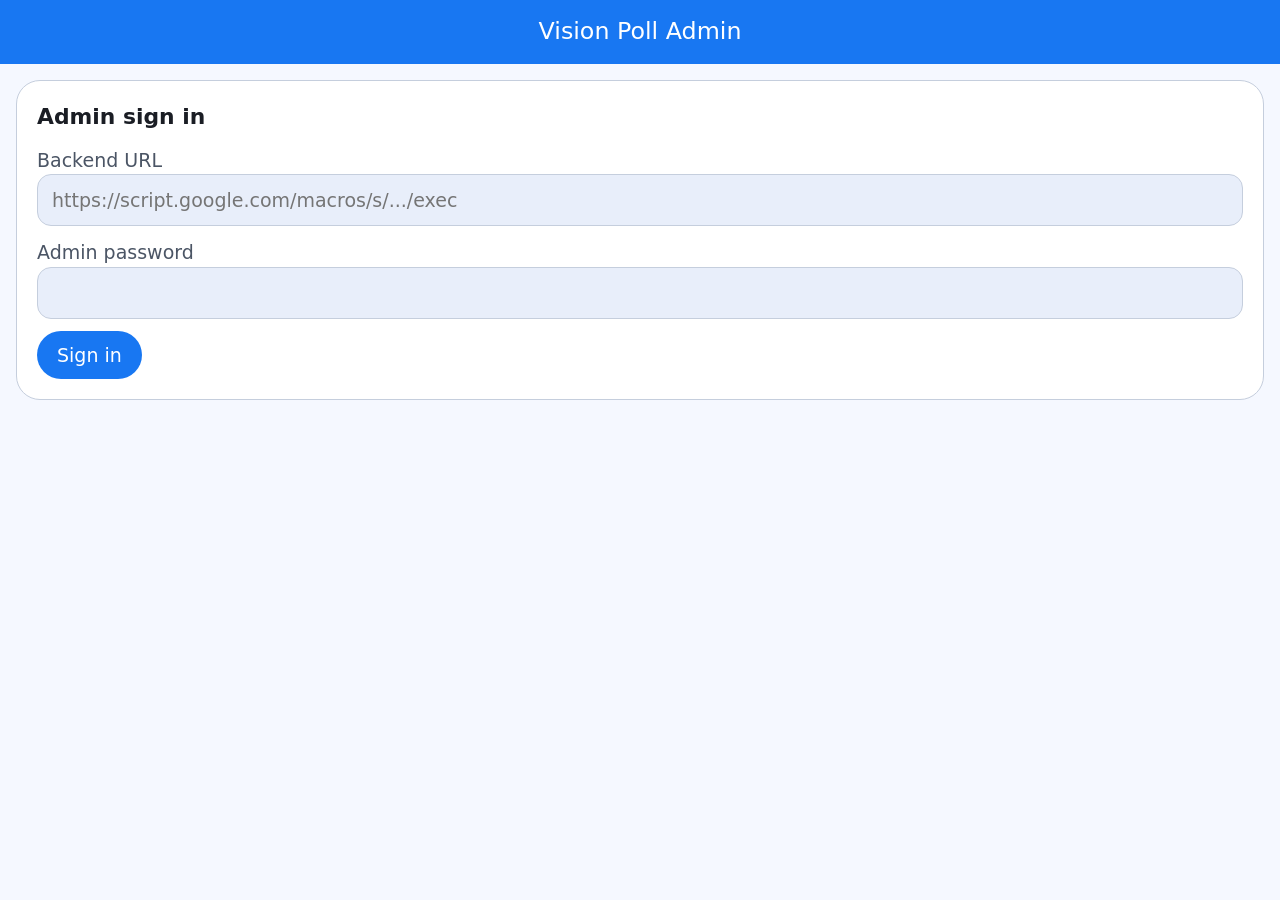
<file: admin.html>
<!DOCTYPE html>
<html lang="en">
<head>
<meta charset="utf-8">
<meta name="viewport" content="width=device-width,initial-scale=1,viewport-fit=cover">
<title>Vision Poll Admin</title>
<meta name="theme-color" content="#1877F2">
<meta name="robots" content="noindex">
<style>
*{box-sizing:border-box;margin:0;padding:0;-webkit-tap-highlight-color:transparent}
html{font-size:19px}html,body{width:100dvw;height:100dvh;overflow:hidden}
body{display:flex;flex-direction:column;font-family:Roboto,system-ui,sans-serif;line-height:1.5;background:#F5F8FF;color:#1A1D24}
header{display:flex;align-items:center;justify-content:center;min-height:64px;padding-top:env(safe-area-inset-top);background:#1877F2;color:#fff;font-size:1.25rem;font-weight:500;flex:none}
#v{flex:1;overflow-y:auto;padding:16px}
.card{background:#fff;border:1px solid #C5CEDD;border-radius:24px;padding:20px;margin-bottom:16px}
.card h2{font-size:1.15rem;margin-bottom:4px;word-break:break-word}.card p{color:#4B5565;word-break:break-word}
label{display:block;margin:12px 0 4px;color:#4B5565}
input{width:100%;min-height:52px;padding:0 14px;font:inherit;border:1px solid #C5CEDD;border-radius:14px;background:#E8EEFA;color:#1A1D24}
.b{min-height:48px;padding:0 20px;margin:8px 8px 0 0;border:0;border-radius:24px;font:inherit;font-weight:500;background:#E8EEFA;color:#1A1D24}
.p{background:#1877F2;color:#fff}.g{background:#D6E4FF}.r{background:#FFDAD6;color:#93000A}
.tag{display:inline-block;padding:2px 12px;border-radius:12px;background:#D6E4FF;font-size:1rem;margin-top:6px}
nav{display:flex;flex:none;background:#E8EEFA;padding-bottom:env(safe-area-inset-bottom)}
nav button{flex:1;min-height:64px;border:0;background:none;font:inherit;color:#4B5565}nav .on{color:#1877F2;font-weight:700}
.dlg{position:fixed;inset:0;width:100dvw;height:100dvh;background:#000a;z-index:99;display:grid;place-items:center;padding:24px}.dlg .card{width:100%;margin:0}
</style>
</head>
<body>
<header>Vision Poll Admin</header>
<div id="v"></div>
<nav id="n" style="display:none"><button data-t="pending">Pending</button><button data-t="users">Users</button><button data-t="polls">Polls</button><button data-t="out">Sign out</button></nav>
<script>
(function(){
var V=document.getElementById('v'),N=document.getElementById('n'),API=localStorage.getItem('vp_api')||'',PW=sessionStorage.getItem('vpa')||'',tab='pending';
function esc(s){return String(s==null?'':s).replace(/[&<>"']/g,function(c){return{'&':'&amp;','<':'&lt;','>':'&gt;','"':'&quot;',"'":'&#39;'}[c]})}
function dlg(t,m,b){b=b||['OK'];return new Promise(function(r){var d=document.createElement('div');d.className='dlg';d.innerHTML='<div class="card"><h2>'+t+'</h2><p>'+m+'</p><div></div></div>';b.forEach(function(x,i){var e=document.createElement('button');e.className='b'+(i==b.length-1?' p':'');e.textContent=x;e.onclick=function(){d.remove();r(i)};d.querySelector('div div').appendChild(e)});document.body.appendChild(d)})}
function call(a,d){d=d||{};d.action=a;d.pw=PW;return fetch(API,{method:'POST',headers:{'Content-Type':'text/plain'},body:JSON.stringify(d)}).then(function(r){return r.json()}).catch(function(){return{ok:false,msg:'Could not reach the server. Check the backend URL.'}})}
function login(){N.style.display='none';V.innerHTML='<div class="card"><h2>Admin sign in</h2><label>Backend URL<input id="u" value="'+esc(API)+'" placeholder="https://script.google.com/macros/s/.../exec"></label><label>Admin password<input id="p" type="password"></label><button class="b p" id="go">Sign in</button></div>';
document.getElementById('go').onclick=function(){API=document.getElementById('u').value.trim();PW=document.getElementById('p').value;if(!API||!PW)return dlg('Missing details','Enter the backend URL and your admin password.');
call('adminUsers').then(function(r){if(!r.ok)return dlg('Could not sign in',esc(r.msg));localStorage.setItem('vp_api',API);sessionStorage.setItem('vpa',PW);N.style.display='flex';show('pending')})}}
function show(t){tab=t;[].forEach.call(N.children,function(b){b.className=b.dataset.t==t?'on':''});
if(t=='out'){sessionStorage.removeItem('vpa');PW='';return login()}
V.innerHTML='<div class="card"><p>Loading...</p></div>';
if(t=='polls')return call('adminPolls').then(function(r){if(!r.ok)return dlg('Error',esc(r.msg));V.innerHTML=r.polls.map(function(p){return'<div class="card"><h2>'+esc(p.title)+'</h2><p>'+esc(p.owner)+'</p><span class="tag">'+esc(p.status)+' &middot; '+p.votes+' votes</span><div><button class="b g" data-ps="'+p.id+'" data-s="'+(p.status=='Live'?'Closed':'Live')+'">'+(p.status=='Live'?'Close':'Reopen')+'</button><button class="b r" data-ps="'+p.id+'" data-s="Delete">Delete</button></div></div>'}).join('')||'<div class="card"><p>No polls yet.</p></div>'});
call('adminUsers').then(function(r){if(!r.ok)return dlg('Error',esc(r.msg));var u=r.users.filter(function(x){return t=='users'||x.status=='Pending'});
V.innerHTML=u.map(function(x){return'<div class="card"><h2>'+esc(x.name)+'</h2><p>'+esc(x.email)+'<br>'+esc(x.country)+'</p><span class="tag">'+esc(x.status)+'</span><div>'+(x.status!='Active'?'<button class="b p" data-u="'+x.id+'" data-s="Active">Approve</button>':'')+(x.status=='Pending'?'<button class="b g" data-u="'+x.id+'" data-s="Rejected">Reject</button>':'')+(x.status=='Active'?'<button class="b g" data-u="'+x.id+'" data-s="Suspended">Suspend</button>':'')+'<button class="b r" data-u="'+x.id+'" data-s="Delete">Delete</button></div></div>'}).join('')||'<div class="card"><p>'+(t=='users'?'No users yet.':'No one is waiting for approval.')+'</p></div>'})}
N.onclick=function(e){var b=e.target.closest('button');if(b)show(b.dataset.t)};
V.onclick=function(e){var b=e.target.closest('button');if(!b)return;var d=b.dataset;
if(d.u)(d.s=='Delete'?dlg('Delete user','This permanently removes the account.',['Cancel','Delete']):Promise.resolve(1)).then(function(k){if(!k)return;call(d.s=='Delete'?'adminDeleteUser':'adminSetUser',{id:d.u,status:d.s}).then(function(r){r.ok?show(tab):dlg('Error',esc(r.msg))})});
if(d.ps)(d.s=='Delete'?dlg('Delete poll','This permanently removes the poll.',['Cancel','Delete']):Promise.resolve(1)).then(function(k){if(!k)return;call('adminSetPoll',{id:d.ps,status:d.s}).then(function(r){r.ok?show(tab):dlg('Error',esc(r.msg))})})};
if(API&&PW){N.style.display='flex';show('pending')}else login();
})();
</script>
</body>
</html>
</file>
